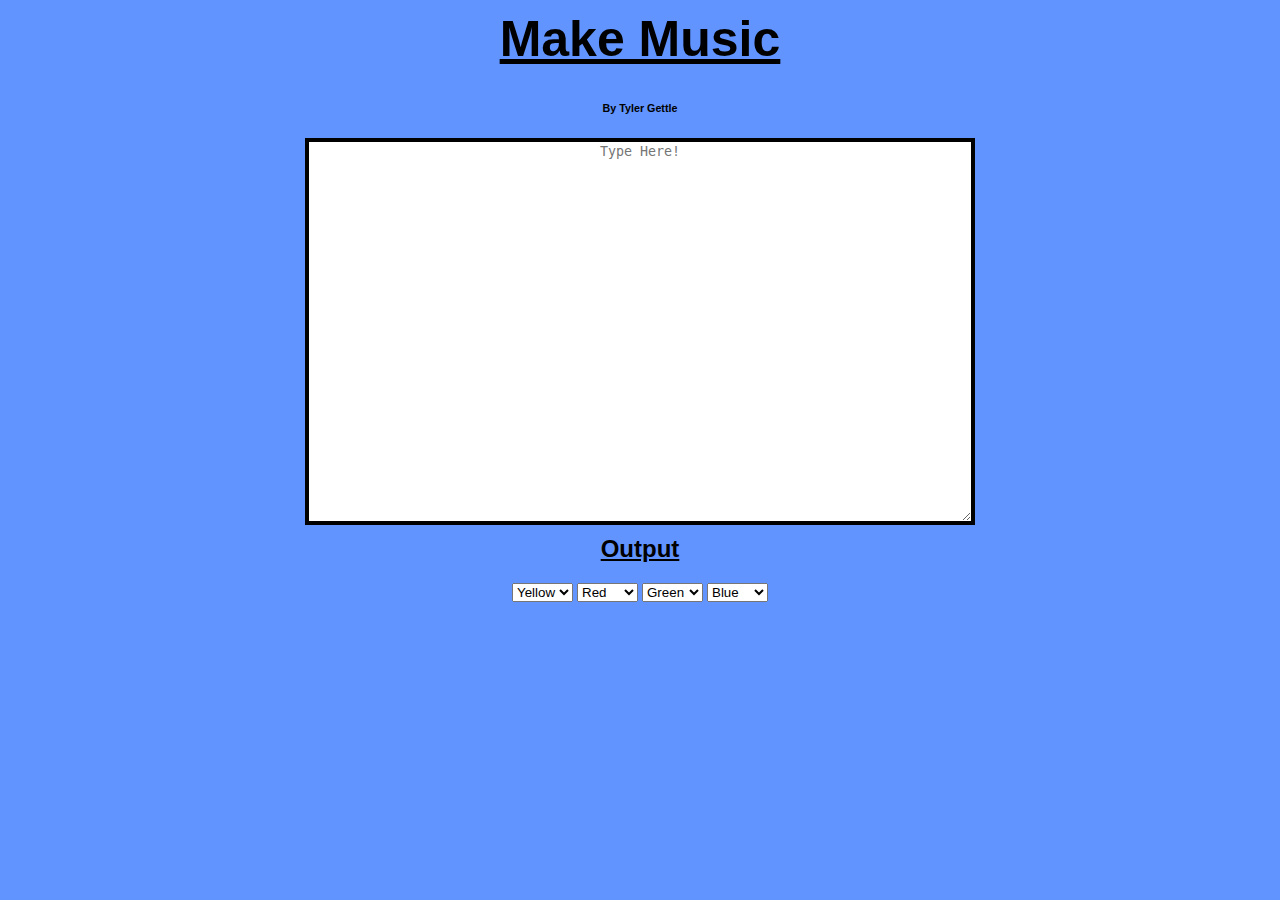
<file: cs20-write-music-TrueCR-master/index.html>
<!DOCTYPE>
<html>
    <head>
        <title>JS Make Music Project</title>
        <script type="text/javascript" src="script.js"></script>
        <link rel=stylesheet href="stylesheet.css" type="text/css">
    </head>
    
    <body>
        <h1><u>Make Music</u></h1>
        <h6>By Tyler Gettle</h6>
        
        <textarea style="border:4px solid black" update rows="25" cols="80" placeholder="Type Here!"></textarea>
        
        <h2><u>Output</u></h2>
        
        <p id="output"> </p>
        
        <!-- Color Selection Menu -->
         <div id="colorSelect">
            <select>
                <option value="yellow">Yellow</option>
                <option value="red">Red</option>
                <option value="green">Green</option>
                <option value="blue">Blue</option>
            </select>
        
            <select>
                <option value="red">Red</option>
                <option value="yellow">Yellow</option>
                <option value="green">Green</option>
                <option value="blue">Blue</option>
            </select>
        
            <select>
                <option value="green">Green</option>
                <option value="red">Red</option>
                <option value="yellow">Yellow</option>
                <option value="blue">Blue</option>
            </select>
             
             <select>
                <option value="blue">Blue</option>
                <option value="green">Green</option>
                <option value="red">Red</option>
                <option value="yellow">Yellow</option>
            </select>

          </div>

        
    </body>
    
    <script src="script.js"> </script>
    
</html>
</file>
<file: cs20-write-music-TrueCR-master/stylesheet.css>
body {
    background-color: #6194FF;
}


p {
    font-family: arial;
    display: block;
    text-align: center;
    vertical-align: middle;
    margin-left: auto;
    margin-right: auto;
    margin-top: 10px;
}

h1, h2, h6 {
    font-family: helvetica, arial;
    display: block;
    text-align: center;
    vertical-align: middle;
    margin-left: auto;
    margin-right: auto;
    margin-top: 10px;
}

textarea {
    display: block;
    text-align: center;
    vertical-align: middle;
    margin-left: auto;
    margin-right: auto;
    margin-top: 10px;
}

h1 {
    font-size: 50px
}

#output {
    font-family: arial;
    font-weight: bold;
    text-align: justify;
    width: 500px;
    margin-left: auto;
    margin-right: auto;
    color: white;
}

.tiny { 
    background-color: yellow;
    color: white;
}

.short {
    background-color: red;
    color: white;
}

.medium {
    background-color: green;
    color: white;
}

.long {
    background-color: blue;
    color: white;
}

#colorSelect {
    display: block;
    text-align: center;
    vertical-align: middle;
    margin-left: auto;
    margin-right: auto;
    margin-top: 10px;
}
</file>
